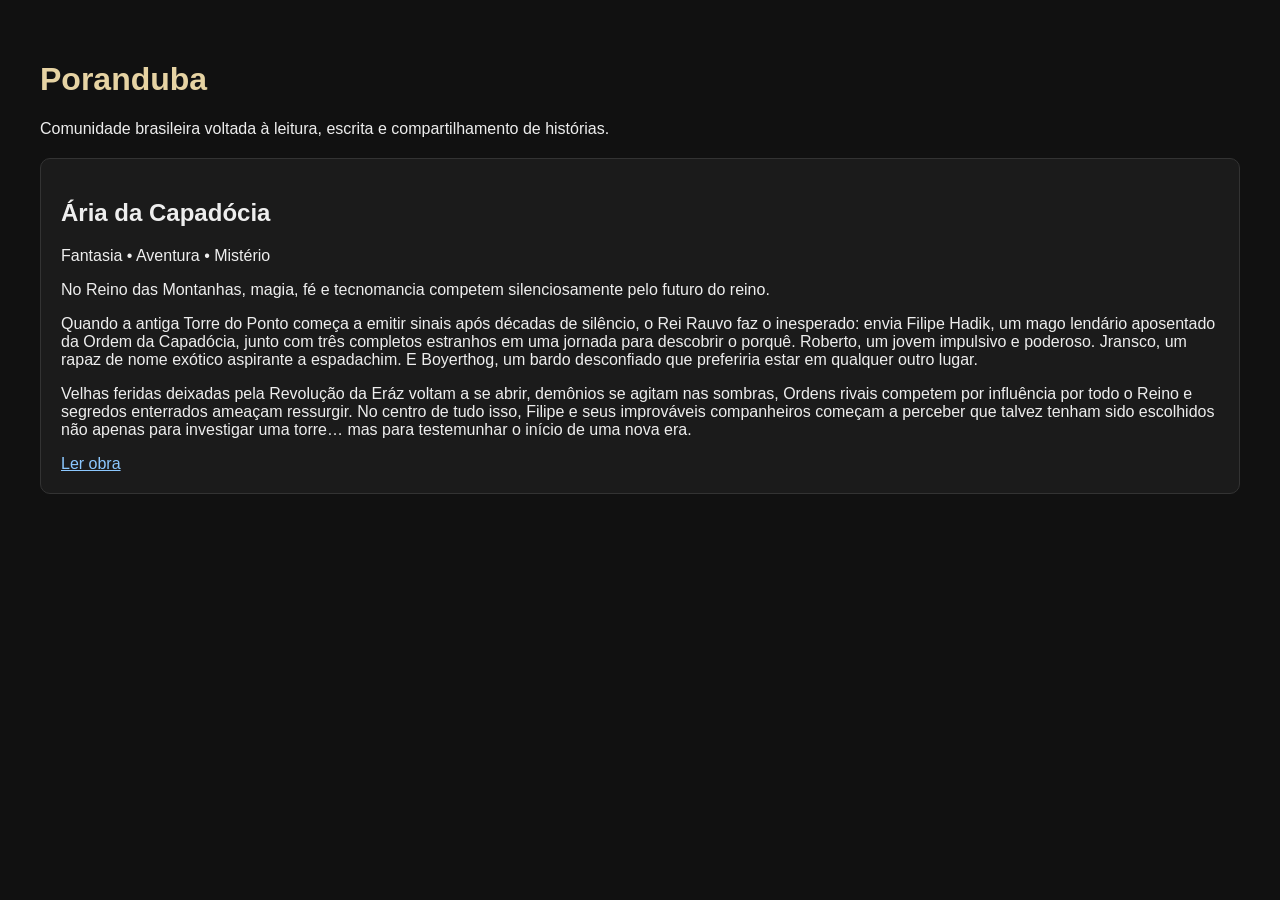
<file: index.html>
<!DOCTYPE html>
<html lang="pt-BR">
<head>
  <meta charset="UTF-8">
  <meta name="viewport" content="width=device-width, initial-scale=1.0">
  <title>Poranduba</title>

  <style>
    body {
      background-color: #111;
      color: #eee;
      font-family: Arial, sans-serif;
      margin: 0;
      padding: 40px;
    }

    h1 {
      color: #e6d3a3;
    }

    .obra {
      background: #1b1b1b;
      border: 1px solid #333;
      padding: 20px;
      margin-top: 20px;
      border-radius: 10px;
    }

    a {
      color: #8cc8ff;
    }
  </style>
</head>

<body>

  <h1>Poranduba</h1>

  <p>
    Comunidade brasileira voltada à leitura, escrita e compartilhamento de histórias.
  </p>

  <div class="obra">
    <h2>Ária da Capadócia</h2>

    <p>
      Fantasia • Aventura • Mistério
    </p>

    <p>
      No Reino das Montanhas, magia, fé e tecnomancia competem silenciosamente pelo futuro do reino.<p>
        
      </p>Quando a antiga Torre do Ponto começa a emitir sinais após décadas de silêncio, o Rei Rauvo faz o inesperado: envia Filipe Hadik, um mago lendário aposentado da Ordem da Capadócia, junto com três completos estranhos em uma jornada para descobrir o porquê.

Roberto, um jovem impulsivo e poderoso. Jransco, um rapaz de nome exótico aspirante a espadachim. E Boyerthog, um bardo desconfiado que preferiria estar em qualquer outro lugar.<p>
  
</p>Velhas feridas deixadas pela Revolução da Eráz voltam a se abrir, demônios se agitam nas sombras, Ordens rivais competem por influência por todo o Reino e segredos enterrados ameaçam ressurgir. No centro de tudo isso, Filipe e seus improváveis ​​companheiros começam a perceber que talvez tenham sido escolhidos não apenas para investigar uma torre… mas para testemunhar o início de uma nova era.
    </p>

    <a href="Obras/aria-da-capadocia/">
      Ler obra
    </a>
  </div>

</body>
</html>
</file>
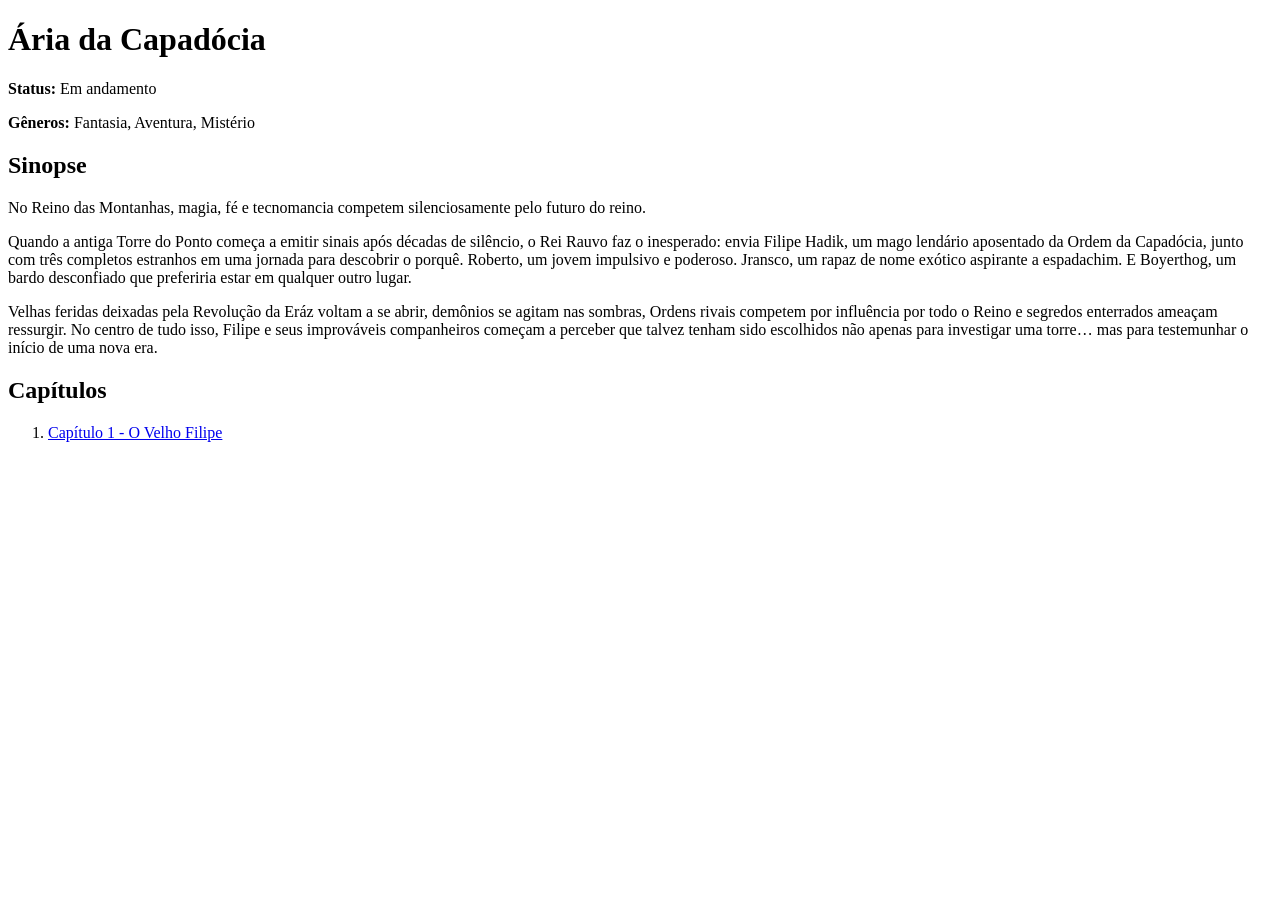
<file: Obras/aria-da-capadocia/index.html>
<!DOCTYPE html>
<html lang="pt-BR">
<head>
  <meta charset="UTF-8">
  <title>Ária da Capadócia | Poranduba</title>
  <link rel="stylesheet" href="../../style.css">
</head>
<body>
  <h1>Ária da Capadócia</h1>

  <p><strong>Status:</strong> Em andamento</p>
  <p><strong>Gêneros:</strong> Fantasia, Aventura, Mistério</p>

  <h2>Sinopse</h2>
  <p>No Reino das Montanhas, magia, fé e tecnomancia competem silenciosamente pelo futuro do reino.<p>
        
      </p>Quando a antiga Torre do Ponto começa a emitir sinais após décadas de silêncio, o Rei Rauvo faz o inesperado: envia Filipe Hadik, um mago lendário aposentado da Ordem da Capadócia, junto com três completos estranhos em uma jornada para descobrir o porquê.

Roberto, um jovem impulsivo e poderoso. Jransco, um rapaz de nome exótico aspirante a espadachim. E Boyerthog, um bardo desconfiado que preferiria estar em qualquer outro lugar.<p>
  
</p>Velhas feridas deixadas pela Revolução da Eráz voltam a se abrir, demônios se agitam nas sombras, Ordens rivais competem por influência por todo o Reino e segredos enterrados ameaçam ressurgir. No centro de tudo isso, Filipe e seus improváveis ​​companheiros começam a perceber que talvez tenham sido escolhidos não apenas para investigar uma torre… mas para testemunhar o início de uma nova era.
    </p>

  <h2>Capítulos</h2>
  <ol>
    <li><a href="capitulo-1.html">Capítulo 1 - O Velho Filipe</a></li>
  </ol>
</body>
</html>
</file>
<file: style.css>
.pagina-obra {
  max-width: 900px;
  margin: 0 auto;
  padding: 40px 24px;
}

.pagina-obra h1 {
  color: #e6d3a3;
}

.pagina-obra a {
  color: #8cc8ff;
}
</file>
